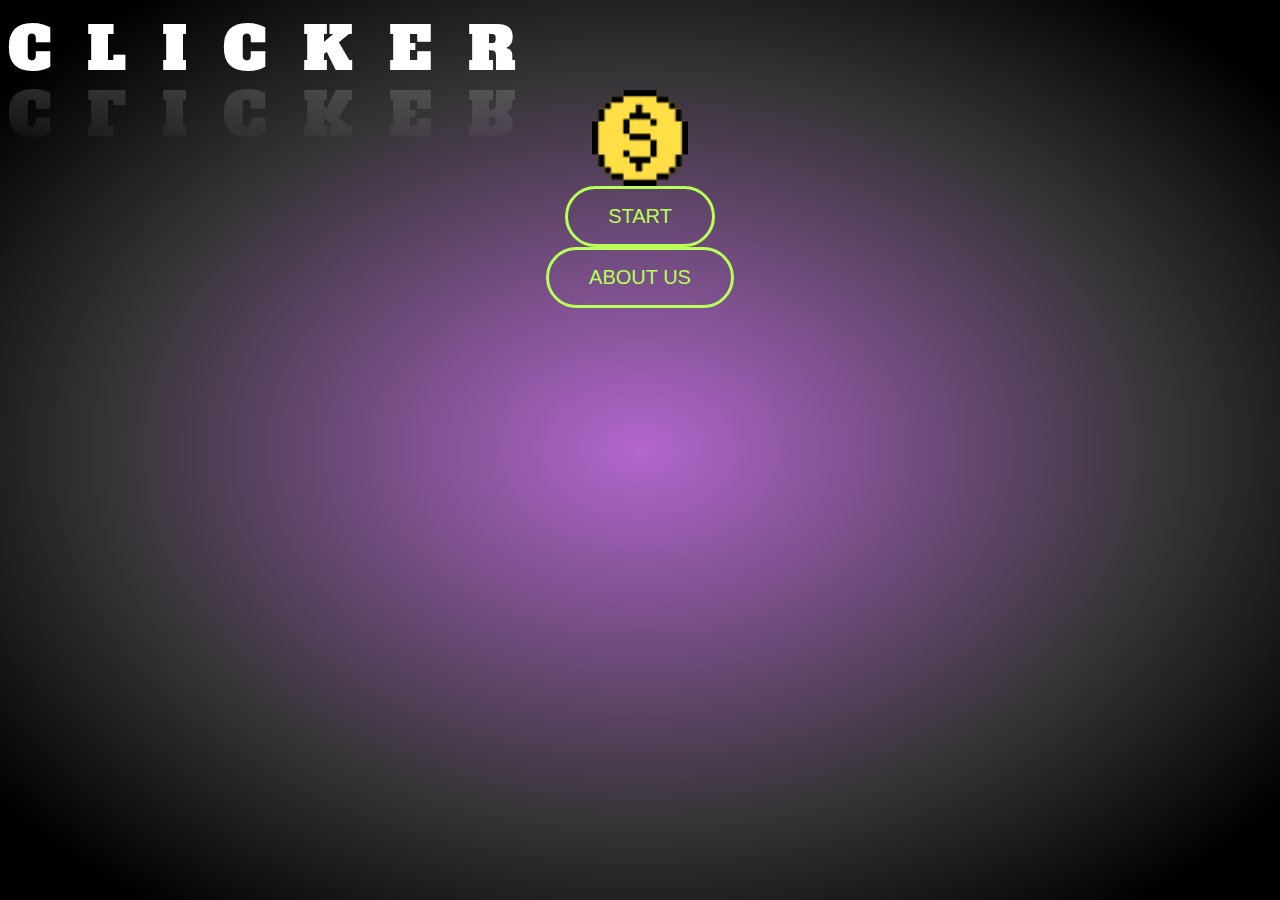
<file: index.html>
<html lang="en">
<head>
    <meta charset="UTF-8">
    <meta http-equiv="X-UA-Compatible" content="IE=edge">
    <meta name="viewport" content="width=device-width, initial-scale=1.0">
    <title>CLICKER | Home Page</title>
    <link rel="icon" type="image/x-icon" href="assets/cursor.png">
    <link href="https://cdn.jsdelivr.net/npm/bootstrap@5.0.2/dist/css/bootstrap.min.css" rel="stylesheet" integrity="sha384-EVSTQN3/azprG1Anm3QDgpJLIm9Nao0Yz1ztcQTwFspd3yD65VohhpuuCOmLASjC" crossorigin="anonymous">
    <link rel="stylesheet" href="homepage.css">
</head>
<body>
<div id="backg" class="container-fluid bg-image">
    <div class="container pt-5 text-center">
        <div class="waviy">
            <span class="huruft" style="--i:1">C</span>
            <span class="hurufa" style="--i:2">L</span>
            <span class="hurufh" style="--i:3">I</span>
            <span class="hurufu" style="--i:4">C</span>
            <span class="hurufb" style="--i:5">K</span>
            <span class="hurufu" style="--i:6">E</span>
            <span class="hurufl" style="--i:7">R</span>
        </div>
    </div>
    <div class="logo">
        <div class="row pt-5">
            <div class="col-12  " >
                <img src="assets/dollar.png" class="ambilgambar pt-lg-5" alt="" style="width: 3em;">
            </div>
        </div>
    </div>
    
         
         <div class="row pt-5 pt-sm-5">
            <div class="col-12 ">
                <a href="game.html" style="text-decoration: none;"><button class="btnabout">Start
                    <span class="first"></span>
                    <span class="second"></span>
                    <span class="third"></span>
                    <span class="fourth"></span>
                </button></a>
            </div>
         </div>
       
            
            <div class="row">
                <div class="col-12 pt-lg-5 ">
                    
                        <a href="aboutus.html" style="text-decoration: none;"><button class="btnabout">About Us
                            <span class="first"></span>
                            <span class="second"></span>
                            <span class="third"></span>
                            <span class="fourth"></span>
                        </button></a>
                        
                </div>
            </div>
        
    
</div>

    
</body>
</html
</file>
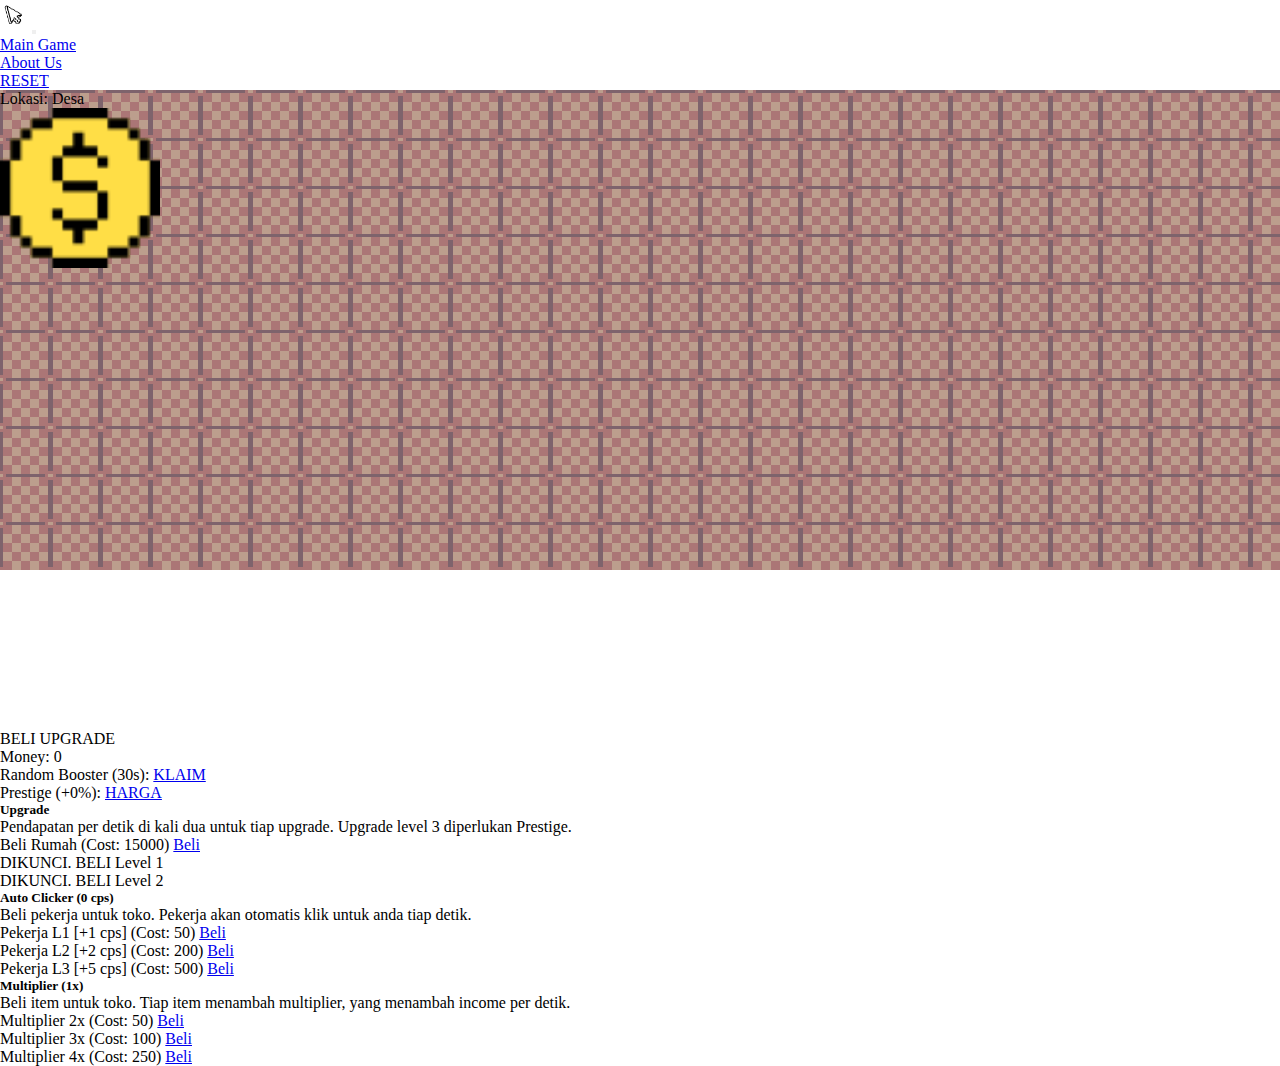
<file: game.html>
<!DOCTYPE html>
<html>
    <head>
        <title>CLICKER | Game</title>
        <!-- Icon Website -->
        <link rel="icon" type="image/x-icon" href="assets/cursor.png">

        <link href="https://cdn.jsdelivr.net/npm/bootstrap@5.0.2/dist/css/bootstrap.min.css" rel="stylesheet" integrity="sha384-EVSTQN3/azprG1Anm3QDgpJLIm9Nao0Yz1ztcQTwFspd3yD65VohhpuuCOmLASjC" crossorigin="anonymous">
        <link rel="stylesheet" href="style.css">
    </head>
<body>

<div id="bgSecondary1" class="bg-image" style="background-image: url('https://mdbcdn.b-cdn.net/img/Photos/Others/images/76.webp'); background-size: cover;">
    <div class="maincontainer container-xl container-fluid-lg">
        <!-- Navigation Bar -->
        <div class="row">
            <nav class="navbar navbar-expand-lg navbar-light bg-light">
                <div class="container-fluid">
                    <a class="navbar-brand" href="#"><img src="assets/cursor.png" style="height: 2em;"></a>
                    <button class="navbar-toggler" type="button" data-bs-toggle="collapse" data-bs-target="#navbarSupportedContent" aria-controls="navbarSupportedContent" aria-expanded="false" aria-label="Toggle navigation">
                    <span class="navbar-toggler-icon"></span>
                    </button>
                    <div class="collapse navbar-collapse" id="navbarSupportedContent">
                    <ul class="navbar-nav me-auto mb-2 mb-lg-0">
                        <li class="nav-item">
                            <a class="nav-link" aria-current="page" href="game.html">Main Game</a>
                        </li>
                        <li class="nav-item">
                            <a class="nav-link" href="aboutus.html">About Us</a>
                        </li>
                    </ul>
                    <a class="btn btn-danger btn-sm" href="JavaScript:resetProgress()">RESET</a>
                    </div>
                </div>
            </nav>
        </div>
        <!-- Bagian Click -->
        <div class="row" style="height: 40em;">
            <div id="bgSecondary2" class="d-flex flex-row align-items-center justify-content-center" style="background-image: url('https://mdbcdn.b-cdn.net/img/Photos/Others/images/76.webp'); background-size: cover;">
                <div id="bgMain" class="flex-grow-1 flex-row align-items-center justify-content-center border border-dark m-5 overflow-auto" style="background-image: url('assets/Tileindoor.png'); background-repeat: repeat; height: 30em;">
                    <div class="d-flex flex-column align-items-center">
                        <div class="card mt-3" style="width: 20em;">
                            <div id="displayLokasi" class="card-body text-center">
                                Lokasi: Desa
                            </div>
                        </div>
                    </div>
                    <div class="d-flex flex-column align-items-center flex-wrap pt-2">
                        <div id="displayPekerja">
                            
                        </div>
                    </div>
                    <div class="d-flex flex-column align-items-center py-5">
                        <div id="displayClickObject">
                            <img id="clickObject" src="assets/dollar.png" onclick="clicked()" style="height: 10em;">
                        </div>
                    </div>
                    <div class="d-flex flex-column align-items-center flex-wrap">
                        <div id="displayItems">
                            
                        </div>
                    </div>
                </div>
            </div>
        </div>
        <!-- Bagian Upgrade -->
        <div class="row p-3">
            <div class="row justify-content-center mb-2">
                <div class="col-12">
                    <div class="fs-2 text-center">BELI UPGRADE</div>
                </div>
            </div>
            <div class="row justify-content-evenly">
                <!-- Tampilkan Money -->
                <div class="col-12 col-lg-4 pt-3 text-center">
                    <div class="d-inline-flex">
                        <span id="moneyDisplay" class="fs-5">Money: 0</span>
                        <span id="moneyAnimation" class="fs-3"></span>
                    </div>
                </div>
                <!-- Tampilkan Booster -->
                <div class="col-12 col-lg-4 pt-3 text-center">
                    <div class="d-inline-flex">
                        <span id="boosterDisplay" class="fs-5">Random Booster (30s):</span>
                        <a id="boosterButton" href="JavaScript:claimBoost()" class="btn btn-warning btn-sm ms-2 disabled" aria-describedby="basic-addon2">KLAIM</a>
                    </div>
                </div>
                <!-- Tampilkan Prestige -->
                <div class="col-12 col-lg-4 pt-3 text-center">
                    <div class="d-inline-flex">
                        <span id="prestigeDisplay" class="fs-5">Prestige:</span>
                        <a id="prestigeButton" href="JavaScript:buyPrestige()" class="btn btn-secondary btn-sm ms-2 disabled" aria-describedby="basic-addon2">HARGA</a>
                    </div>
                </div>
            </div>
            <!-- Bagian Card Beli Upgrade -->
            <div class="row mt-3">
                <!-- Beli Upgrade -->
                <div class="col-12 col-lg-4 pt-3">
                    <div class="card">
                        <div class="card-body">
                          <h5 class="card-title">Upgrade</h5>
                          <p class="card-text">Pendapatan per detik di kali dua untuk tiap upgrade. Upgrade level 3 diperlukan Prestige.</p>
                          <ul class="list-group list-group-flush">
                            <li class="list-group-item m-0 p-0 pb-1 pt-1">
                                <div id="menuUpgrade1" class="input-group input-group">
                                    <span class="input-group-text col-10" id="basic-addon2">Upgrade 1</span>
                                    <a href="JavaScript:buyUpgrade(0)" class="btn btn-secondary col-2" aria-describedby="basic-addon2">Beli</a>
                                </div>
                                <div id="menuUpgrade1Locked" class="input-group input-group">
                                    <span class="input-group-text col-12 text-center" id="basic-addon2">DIKUNCI. BELI Level 0</span>
                                </div>
                            </li>
                            <li class="list-group-item m-0 p-0 pb-1 pt-1">
                                <div id="menuUpgrade2" class="input-group input-group">
                                    <span class="input-group-text col-10" id="basic-addon2">Upgrade 2</span>
                                    <a href="JavaScript:buyUpgrade(1)" class="btn btn-secondary col-2" aria-describedby="basic-addon2">Beli</a>
                                </div>
                                <div id="menuUpgrade2Locked" class="input-group input-group">
                                    <span class="input-group-text col-12 text-center" id="basic-addon2">DIKUNCI. BELI Level 1</span>
                                </div>
                            </li>
                            <li class="list-group-item m-0 p-0 pb-1 pt-1">
                                <div id="menuUpgrade3" class="input-group input-group">
                                    <span class="input-group-text col-10" id="basic-addon2">Upgrade 3</span>
                                    <a href="JavaScript:buyUpgrade(2)" class="btn btn-secondary col-2" aria-describedby="basic-addon2">Beli</a>
                                </div>
                                <div id="menuUpgrade3Locked" class="input-group input-group">
                                    <span class="input-group-text col-12 text-center" id="basic-addon2">DIKUNCI. BELI Level 2</span>
                                </div>
                            </li>
                          </ul>
                        </div>
                    </div>
                </div>
                <!-- Beli Auto-Clicker -->
                <div class="col-12 col-lg-4 pt-3">
                    <div class="card">
                        <div class="card-body">
                          <h5 id="displayAutoClickerCount" class="card-title">Auto Clicker</h5>
                          <p class="card-text">Beli pekerja untuk toko. Pekerja akan otomatis klik untuk anda tiap detik.</p>
                          <ul class="list-group list-group-flush">
                            <li class="list-group-item m-0 p-0 pb-1 pt-1">
                                <div id="menuAutoClicker1" class="input-group input-group">
                                    <span class="input-group-text col-10" id="basic-addon2">Auto-Clicker (+1 click/s)</span>
                                    <a href="JavaScript:buyAutoClicker(0)" class="btn btn-secondary col-2" aria-describedby="basic-addon2">Beli</a>
                                </div>
                            </li>
                            <li class="list-group-item m-0 p-0 pb-1 pt-1">
                                <div id="menuAutoClicker2" class="input-group input-group">
                                    <span class="input-group-text col-10" id="basic-addon2">Auto-Clicker 2</span>
                                    <a href="JavaScript:buyAutoClicker(1)" class="btn btn-secondary col-2" aria-describedby="basic-addon2">Beli</a>
                                </div>
                            </li>
                            <li class="list-group-item m-0 p-0 pb-1 pt-1">
                                <div id="menuAutoClicker3" class="input-group input-group">
                                    <span class="input-group-text col-10" id="basic-addon2">Auto-Clicker 3</span>
                                    <a href="JavaScript:buyAutoClicker(2)" class="btn btn-secondary col-2" aria-describedby="basic-addon2">Beli</a>
                                </div>
                            </li>
                          </ul>
                        </div>
                    </div>
                </div>
                <!-- Beli Multiplier -->
                <div class="col-12 col-lg-4 pt-3">
                    <div class="card">
                        <div class="card-body">
                          <h5 id="displayMultiplierCount" class="card-title">Multiplier</h5>
                          <p class="card-text">Beli item untuk toko. Tiap item menambah multiplier, yang menambah income per detik.</p>    
                          <ul class="list-group list-group-flush">
                            <li class="list-group-item m-0 p-0 pb-1 pt-1">
                                <div id="menuMultiplier1" class="input-group input-group">
                                    <span class="input-group-text col-10" id="basic-addon2">Multiplier +10% (Cost: 300)</span>
                                    <a href="JavaScript:buyMultiplier(0)" class="btn btn-secondary col-2" aria-describedby="basic-addon2" onclick="">Beli</a>
                                </div>
                            </li>
                            <li class="list-group-item m-0 p-0 pb-1 pt-1">
                                <div id="menuMultiplier2" class="input-group input-group">
                                    <span class="input-group-text col-10" id="basic-addon2">Multiplier +25% (Cost: 600)</span>
                                    <a href="JavaScript:buyMultiplier(1)" class="btn btn-secondary col-2" aria-describedby="basic-addon2">Beli</a>
                                </div>
                            </li>
                            <li class="list-group-item m-0 p-0 pb-1 pt-1">
                                <div id="menuMultiplier3" class="input-group input-group">
                                    <span class="input-group-text col-10" id="basic-addon2">Multiplier +50% (Cost: 1000)</span>
                                    <a href="JavaScript:buyMultiplier(2)" class="btn btn-secondary col-2" aria-describedby="basic-addon2">Beli</a>
                                </div>
                            </li>
                        </ul>
                        </div>
                    </div>
                </div>
            </div>
        </div>
    </div>
</div>

    <script src="https://ajax.googleapis.com/ajax/libs/jquery/3.6.3/jquery.min.js"></script>
    <script src="game.js"></script> 
    <script src="https://cdn.jsdelivr.net/npm/bootstrap@5.0.2/dist/js/bootstrap.bundle.min.js" integrity="sha384-MrcW6ZMFYlzcLA8Nl+NtUVF0sA7MsXsP1UyJoMp4YLEuNSfAP+JcXn/tWtIaxVXM" crossorigin="anonymous"></script>
</body>
</html>
</file>
<file: homepage.css>
@import url('https://fonts.googleapis.com/css2?family=Alfa+Slab+One&display=swap');


body {
	background: radial-gradient(ellipse at center, rgba(127,0,173,0.6) 0%,
  rgba(0,0,0,0.8) 60%, 
  rgba(0,0,0,1) 90%), 
  url(https://s3-us-west-2.amazonaws.com/s.cdpn.io/31787/stars.jpg);
	background-size: cover;
	z-index:-5;
	color: white;
	overflow: hidden;
	font-family: 'Monoton', monospace;
	font-size: 2em;
}
.ambilgambar {
    display: block;
    margin: 0 auto;
    
  }


.waviy {
    position: relative;
    -webkit-box-reflect: below -20px linear-gradient(transparent, rgba(0,0,0,.2));
    font-size: 60px;
 }
.waviy span {
    font-family: 'Alfa Slab One', cursive;
    color: rgb(250, 250, 110);
    position: relative;
    display: inline-block;
    color: #fff;
    text-transform: uppercase;
    animation: waviy 1s infinite;
    animation-delay: calc(.1s * var(--i));
    
  }
@keyframes waviy {
    0%,40%,100% {
      transform: translateY(0)
    }
    20% {
      transform: translateY(-20px)
    }
}
.btnstart, .btnabout{
    display: block;
    margin: 0 auto;
    
}
button {
     outline: none;
     padding: 1rem 2.5rem;
     font-size: 20px;
     background:transparent;
     position: relative;
    color: #b8ff57;
     text-transform: uppercase;
     border: 3px solid #b8ff57;
     cursor: pointer;
     transition: all 0.7s;
     overflow: hidden;
     border-radius: 40px;
 }
 button:hover {
     color: #222228;
 }

 button span {
     transition: all 0.7s;
     z-index: -1;
     content: "";
     position: absolute;
     background: #b8ff57;
     height: 100%;
     width: 25%;
     background: #b8ff57;
 }

button .first{
     right: 100%;top: 0;
}

button:hover .first{
    top: 0; right: 0;
    
}

button .second{
    left: 25%;top: -100%;
}
button:hover .second{
    top: 0;left: 50%;
    
}
button .third{
    left: 50%; top: 100%;
}
button:hover .third{
    top: 0; left: 25%;
    
}
button .fourth{
    left: 100%;top: 0;
}
button:hover .fourth{
    top: 0;left: 0;
    
}
</file>
<file: style.css>
body{
    font-family: Georgia, 'Times New Roman', Times, serif;
    /* font-size: small; */
}

.maincontainer{
    min-height: 100vh;
    background-color: white;
}

/* +1 Animation */
* {
    margin: 0;
    padding: 0;
}

#moneyAnimation {
    position: relative; 
}

@keyframes moneyAnimation {
    0% {
        opacity: 1;
        top: 0;
    }
    100% {
        opacity: 0;
        top: -50px;
    }
}

.moneyAnimation {
    animation: moneyAnimation 1s forwards;
    position: absolute;
}

.cardId{
    transition: all 0.3s;
}

.cardId:hover{
    transform: scale(1.15);
}
</file>
